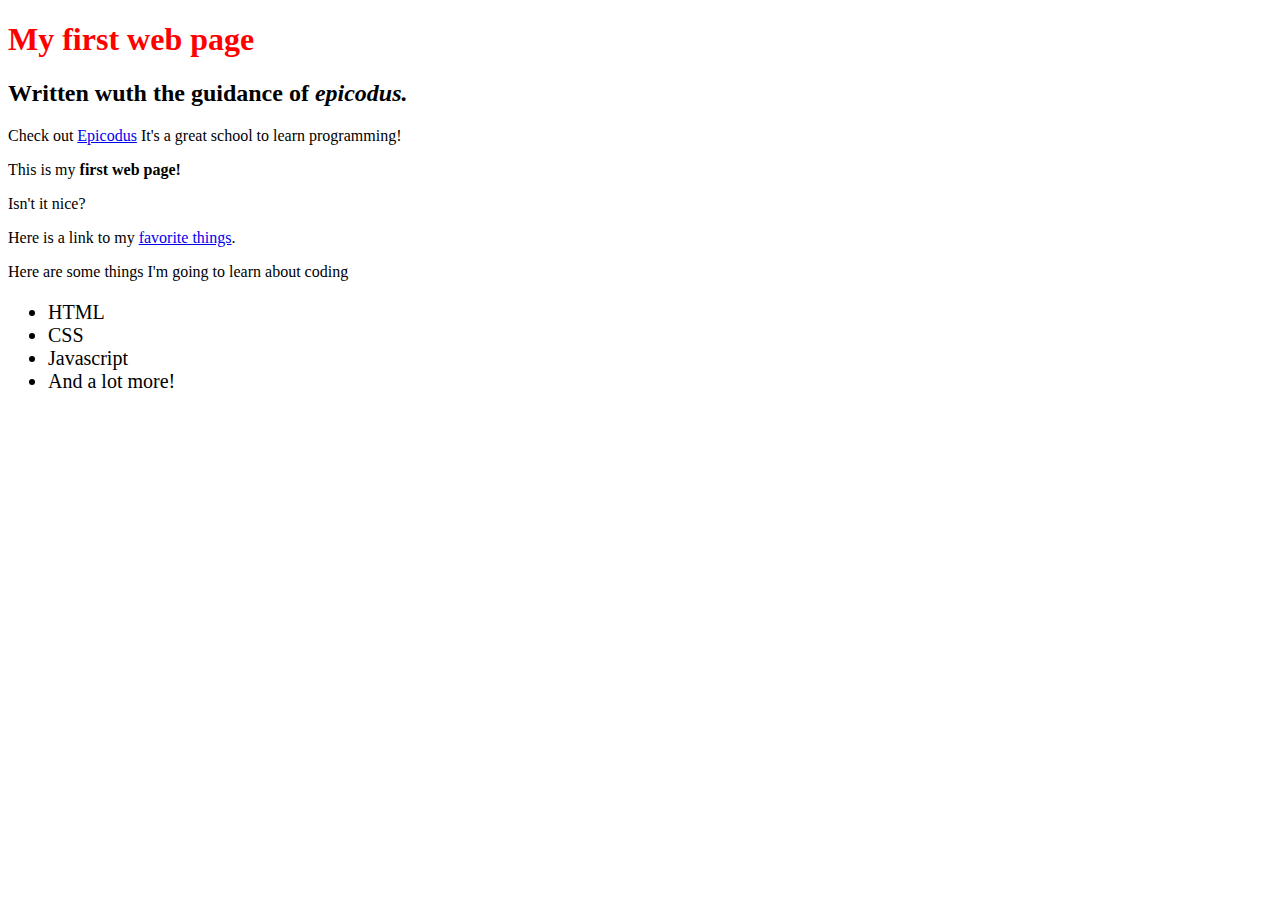
<file: my-first-webpage.html>
<!DOCTYPE html>
<html>
  <head>
    <link href="css/styles1.css" rel="stylesheet" text="text/class">
    <title>Web page #1</title>
  </head>  
  <body>
    <h1>My first web page</h1> 
    <h2>Written wuth the guidance of<em> epicodus.</em></h2> 
    <p>Check out <a href="http://www.epicodus.com/">Epicodus</a> It's a great school to learn programming!</P>
    <p>This is my <strong>first web page!</strong> </p> 
    <p> Isn't it nice?</p> 
    <p>Here is a link to my <a href="favorite-things.html">favorite things</a>.</p>
    <p>Here are some things I'm going to learn about coding</p>
    <ul> 
     <li>HTML</li>
     <li>CSS</li> 
     <li>Javascript</li> 
     <li>And a lot more!</li>
    </ul>
  </body>
</html>
</file>
<file: css/styles1.css>
h1 {color: red;}
Body {font-family: cursive;}
ul {font-size: 20px;}
</file>
